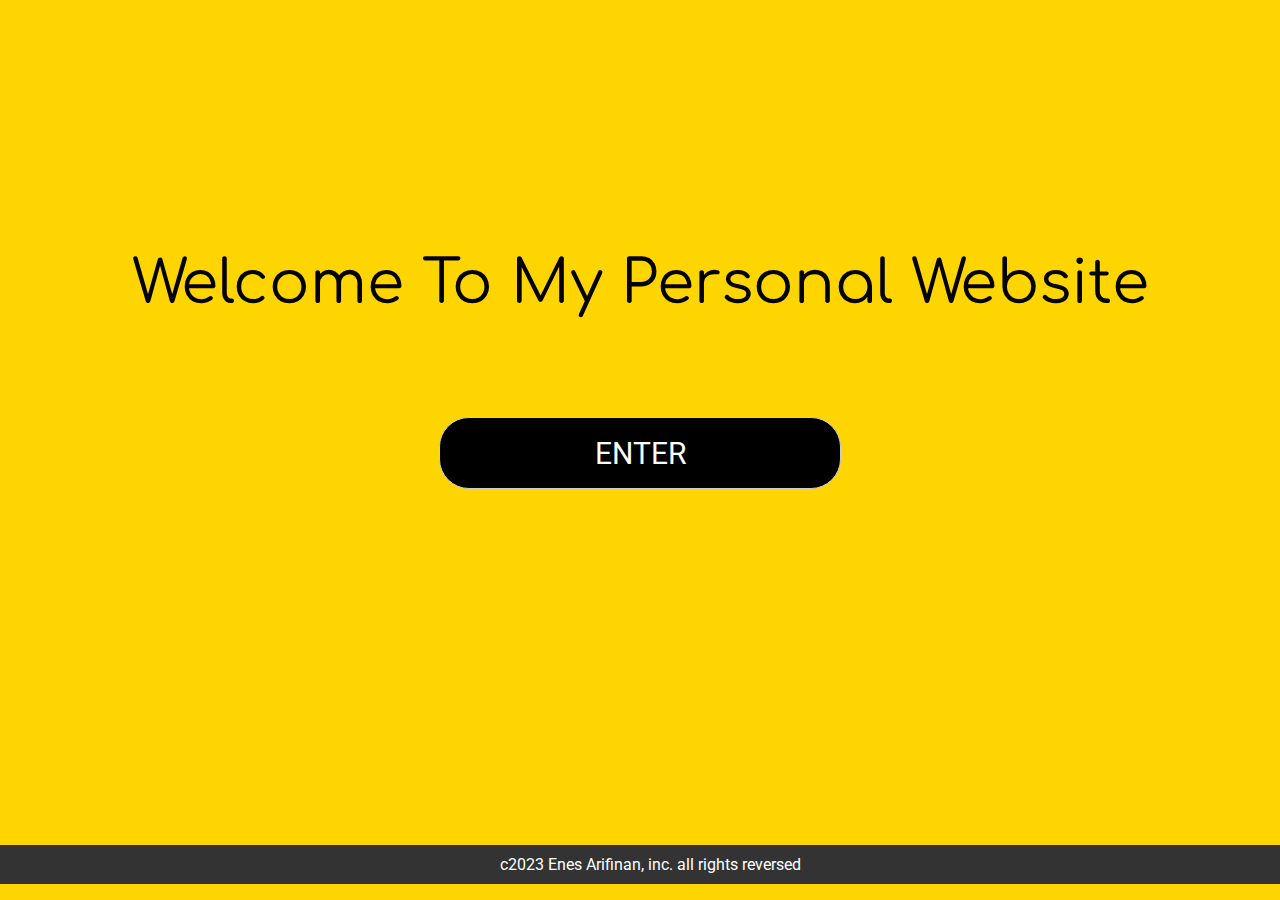
<file: start/index.html>
<!DOCTYPE html>
<html lang="en">
<head>
    <script src="main.js"></script>
    <link rel="preconnect" href="https://fonts.googleapis.com">
    <link rel="preconnect" href="https://fonts.gstatic.com" crossorigin>
    <link href="https://fonts.googleapis.com/css2?family=Comfortaa:wght@700&family=Roboto:wght@900&display=swap" rel="stylesheet">

    <link rel="stylesheet" href="style.css">
    <meta charset="UTF-8">
    <meta http-equiv="X-UA-Compatible" content="IE=edge">
    <meta name="viewport" content="width=device-width, initial-scale=1.0">
    <title>Document</title>
</head>
<body>
    <p id="welcome">welcome to my personal website</p>
    <p id="enter" onclick="gotoNewPage()">enter</p>
    <p id="dip">c2023 Enes Arifinan, inc. all rights reversed</p>
    
</body>
</html>
</file>
<file: start/style.css>
* {
  transition: all 0.3s ease;
}
body {
  background-color: #ffd500;
}

/*
font-family: 'Comfortaa', cursive;
font-family: 'Roboto', sans-serif;
my main fonts 
*/

#welcome {
  text-align: center;
  font-size: 60px;
  margin-top: 250px;
  text-transform: capitalize;
  font-family: "Comfortaa", cursive;
}
#enter {
  font-size: 30px;
  width: 400px;
  height: 70px;
  background-color: black;
  color: #fff;
  border: 1px;
  border-radius: 30px;
  border-style: solid;
  border-color: #ccc;
  text-align: center;
  display: flex;
  justify-content: center;
  align-items: center;
  margin: auto;
  text-transform: uppercase;
  font-family: "Roboto", sans-serif;
  margin-top: 100px;
}
#enter:hover {
  background-color: #ddd;
  color: black;
  font-size: 40px;
  border-radius: 20px;
  padding: 10px;
}
#dip {
  position: fixed;
  left: 0;
  bottom: 0;
  width: 100%;
  background-color: #333;
  color: #fff;
  text-align: center;
  padding: 10px;
  font-family: "Roboto", sans-serif;
}
</file>
